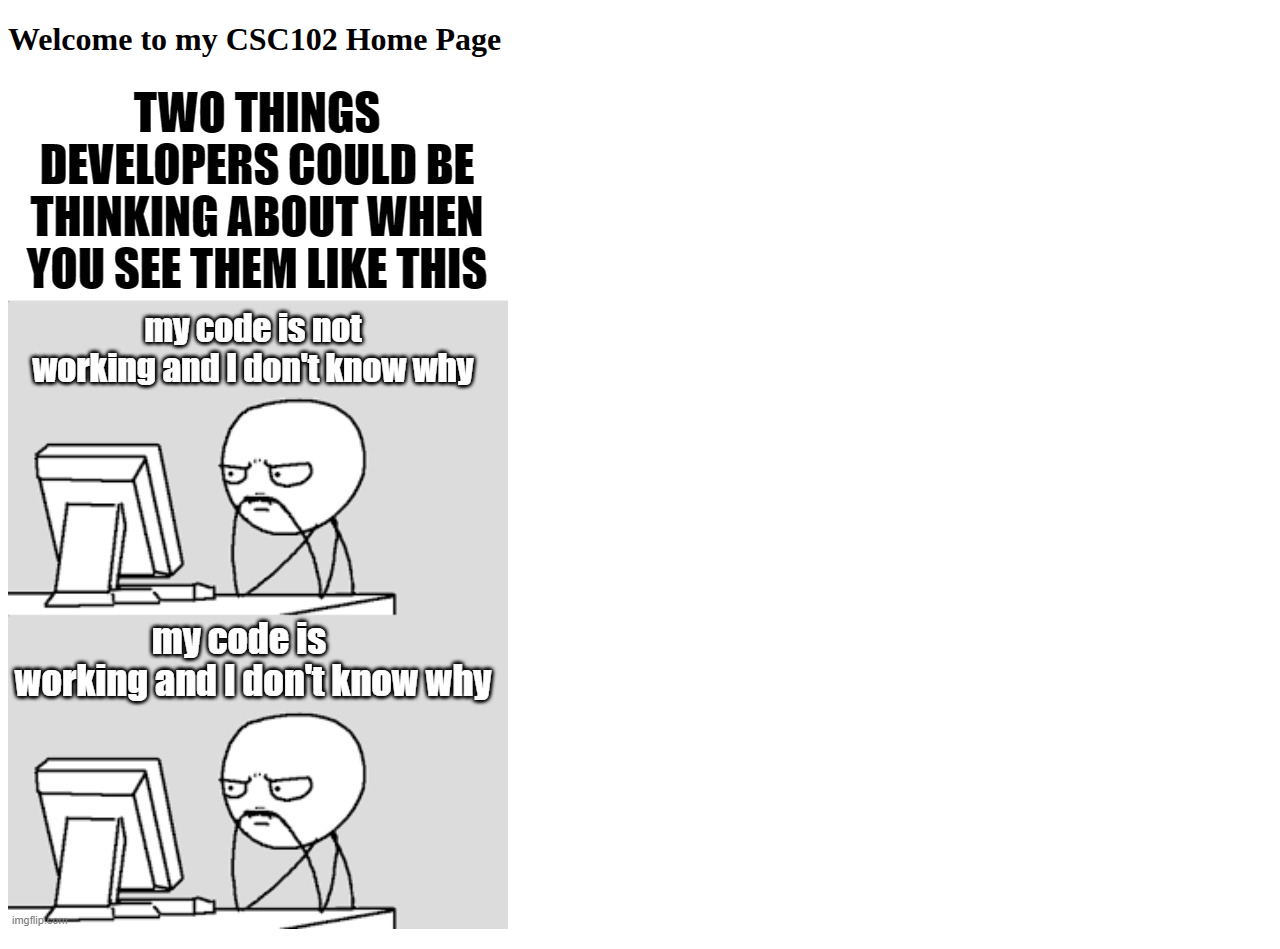
<file: index.html>
<!-- Kenneth Thomas, 19 January 2026 -->
<!-- DOCTYPE this is the first tag on the page and it tells the browser that this is an HTML5 page -->
<!DOCTYPE html>
<!-- the html tag goes next -->
<html>
    <!-- the head section has info for the browser and search engine -->
    <head>
        <title> CSC102 Home Page</title>
    </head>

    <!-- the body section holds the text and image that we want to show to the user -->
    <body>
        <h1>Welcome to my CSC102 Home Page</h1>
        <!-- p is paragraph tag; has spacing around it by default -->
        <p>
            <!-- img is the image tag -->
            <img id="memeImage" src="image.jpg">
        </p>
    </body>
</html>
</file>
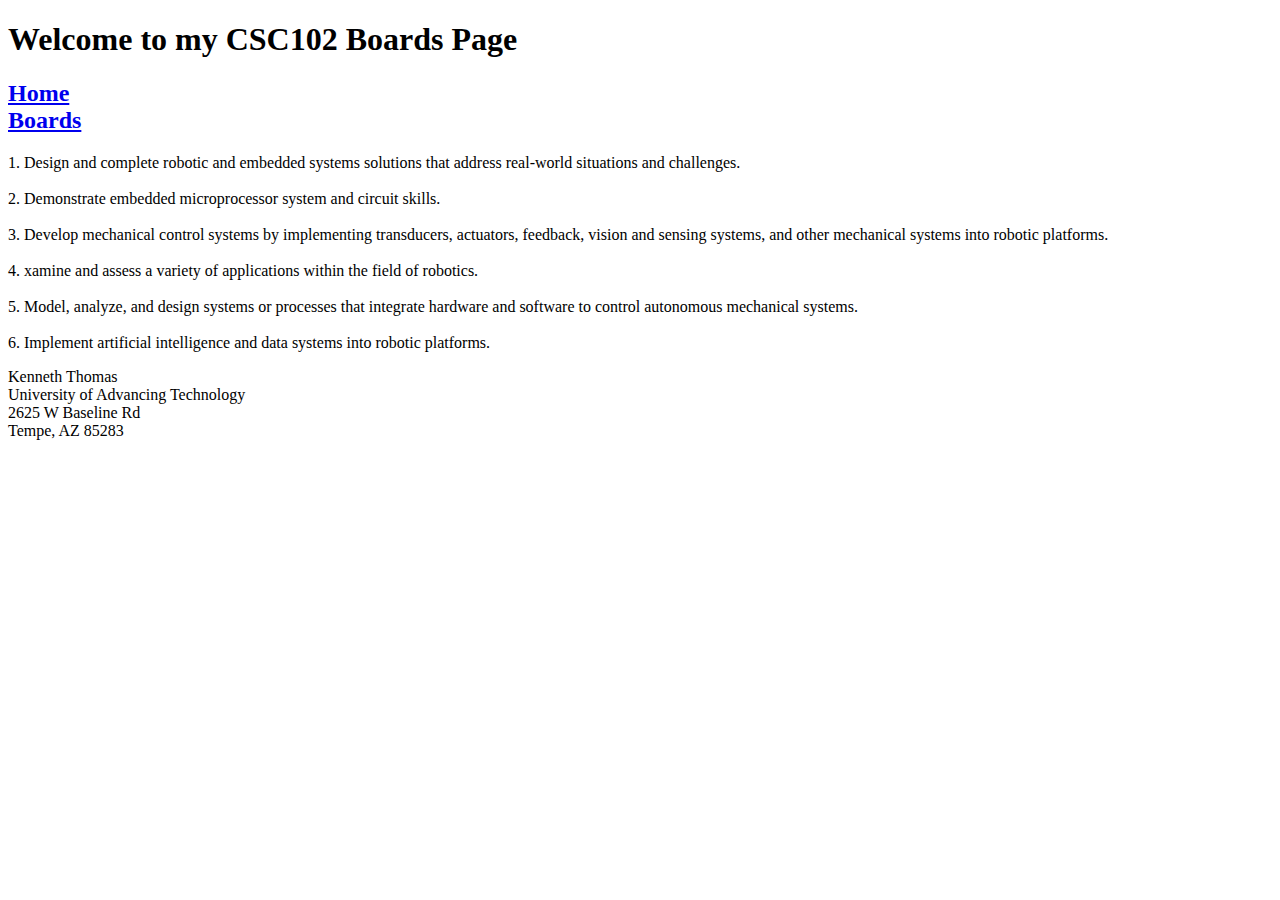
<file: boards.html>
<!-- Kenneth Thomas, 24 January 2026 -->
<!-- DOCTYPE this is the first tag on the page and it tells the browser that this is an HTML5 page -->
<!DOCTYPE html>
<!-- the html tag goes next -->
<html>
    <!-- the head section has info for the browser and search engine -->
    <head>
        <title> CSC102 Boards Page</title>
    </head>

    <!-- the body section holds the text and image that we want to show to the user -->
    <body>
        <h1>Welcome to my CSC102 Boards Page</h1>
        <!-- the h2 tag holds the second header; it holds the Home and Boards button for both html pages -->
          <nav>
            <h2>
                <a href="index.html">Home</a>
                <br>
                <a href="boards.html">Boards</a>
            </h2>
         </nav>
         <!-- p is paragraph tag; has spacing around it by default -->
        <p>
           1. Design and complete robotic and embedded systems solutions that address real-world situations and challenges.
           <br>
           <br>
           2. Demonstrate embedded microprocessor system and circuit skills.
           <br>
           <br>
           3. Develop mechanical control systems by implementing transducers, actuators, feedback, vision and sensing systems, and other mechanical
              systems into robotic platforms.
           <br>
           <br>
           4. xamine and assess a variety of applications within the field of robotics.
           <br>
           <br>
           5. Model, analyze, and design systems or processes that integrate hardware and software to control autonomous mechanical systems.
           <br>
           <br>
           6. Implement artificial intelligence and data systems into robotic platforms.  
        </p>
        <!-- The footer tag shows my name and the university I attend and it address -->
        <footer>
            Kenneth Thomas<br>
            University of Advancing Technology<br>
            2625 W Baseline Rd<br>
            Tempe, AZ 85283<br>
        </footer>
    </body>
</html>
</file>
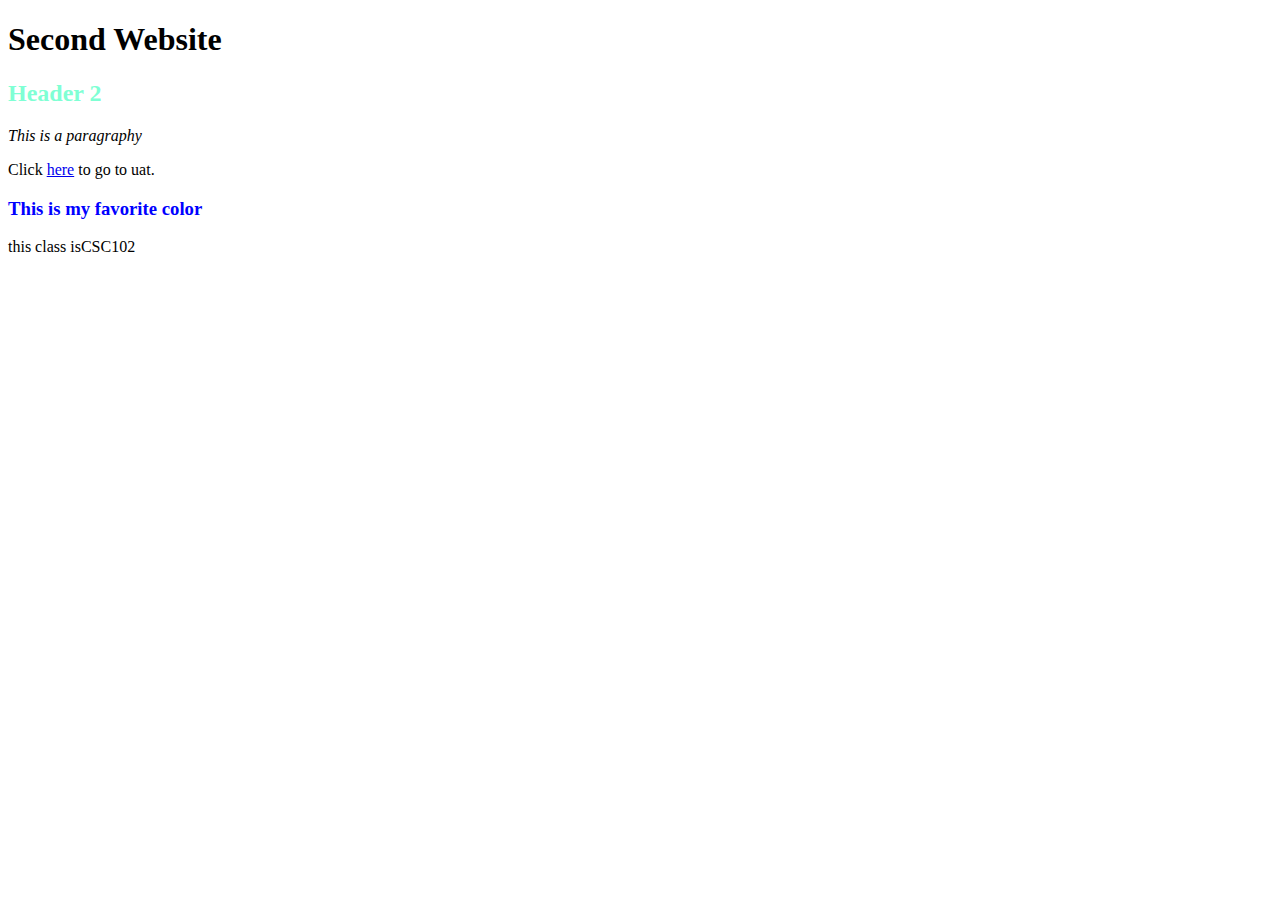
<file: first.html>
<!DOCTYPE html>
<html lang="en">
<head>
    <meta charset="UTF-8">
    <meta name="viewport" content="width=device-width, initial-scale=1.0">
    <title>Our first HTML</title>
</head>
<body>
    <h1>
        Second Website
    </h1>
    <h2 STYLE="color:aquamarine">
        Header 2
    </h2>
    <p style="font-style:italic;">
        This is a paragraphy
    </p>
    <p>
        Click <a href="http://www.uat.edu">here</a> to go to uat.
    </p>
    <h3 style = color:blue>
        This is my favorite color

    </h3>
    <script>language="javascript" ;type= "text/javascript">
        alert("this is an alert")
        var course = "CSC102"
        var numcredit = 3
        var passing = true
        document. write("this class is" + course)
    </script>
</body>
</html>
</file>
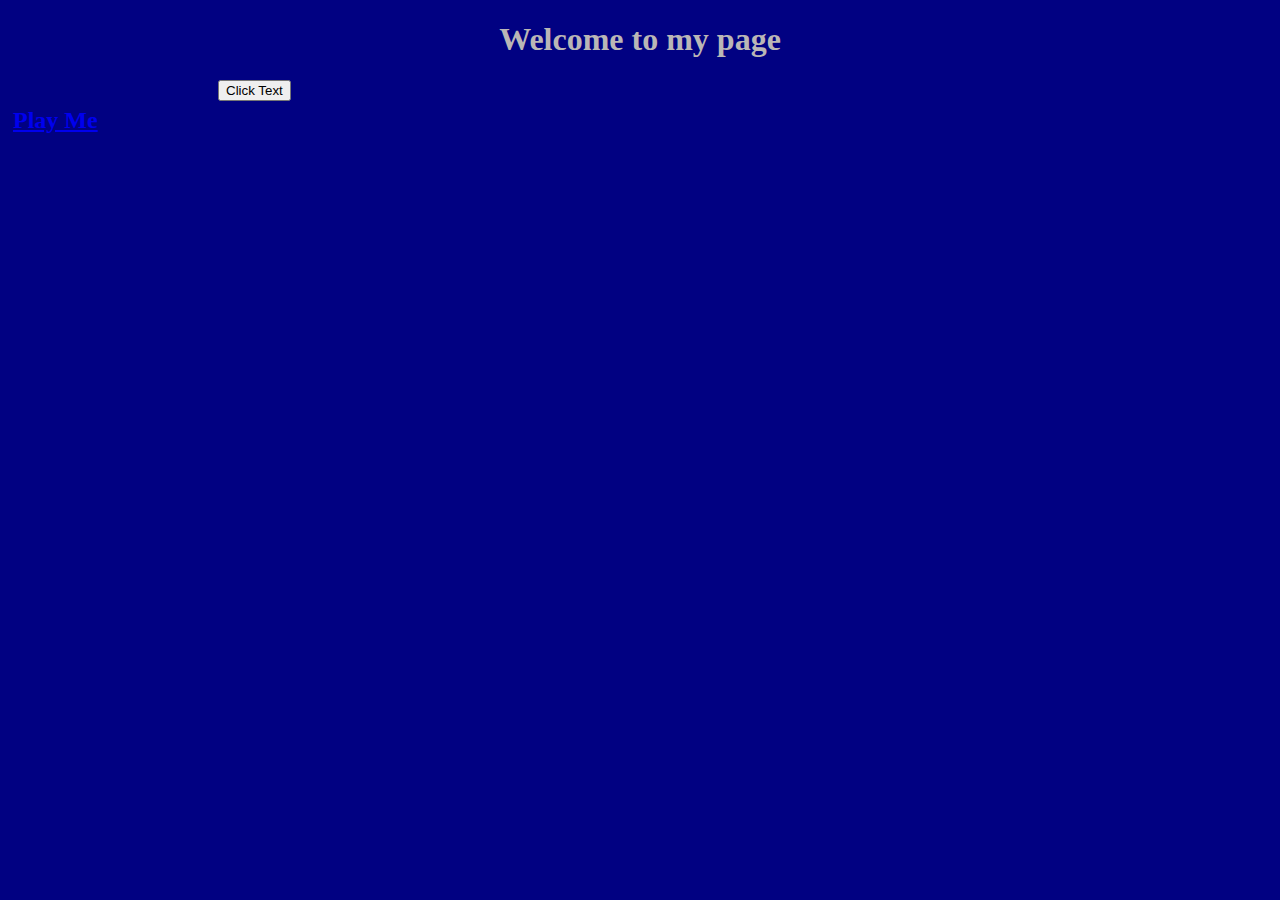
<file: game.html>
<!DOCTYPE html>
<html lang="en">
<head>
    <meta charset="UTF-8">
    <meta name="viewport" content="width=device-width,
    initial-scale=1.0">
    <title>Javascript Function Demo</title>
    <script src="code.js"></script>
    <link href="main.css" rel="stylesheet">
</head>
<body>
    <!-- h1 is a heading for the page with a button to click to change the text of the heading -->
    <!-- create a nav section to hold the menu -->
    <!-- the h2 tag holds the second header; it has link thats say Play Me that opens a website for math games -->
    <header>
        <h1 id="heading">Welcome to my page</h1>
        <button onclick="updateText();">Click Text</button>
        <nav>
            <h2>
                <a href="https://www.abcya.com">Play Me</a>
            </h2>
        </nav>
    </header>
 
    
</body>
</html>
</file>
<file: main.css>
/*
declaration block::

selectro{
    property: value;
    property2: value; 
}
*/

body{
    background-color: rgb(1, 1, 130);
    color: rgb(186, 182, 182);
}

nav{
    height: 600px;
    width: 200px;
    float: left;
    padding: 5px;
    line-height: 30px;
}

footer{
    text-align: center;
    margin-right: 200px;
}

#memeImage{
    margin-right: 200px;
    width: 400px;
}

h1{
    text-align: center;
}
</file>
